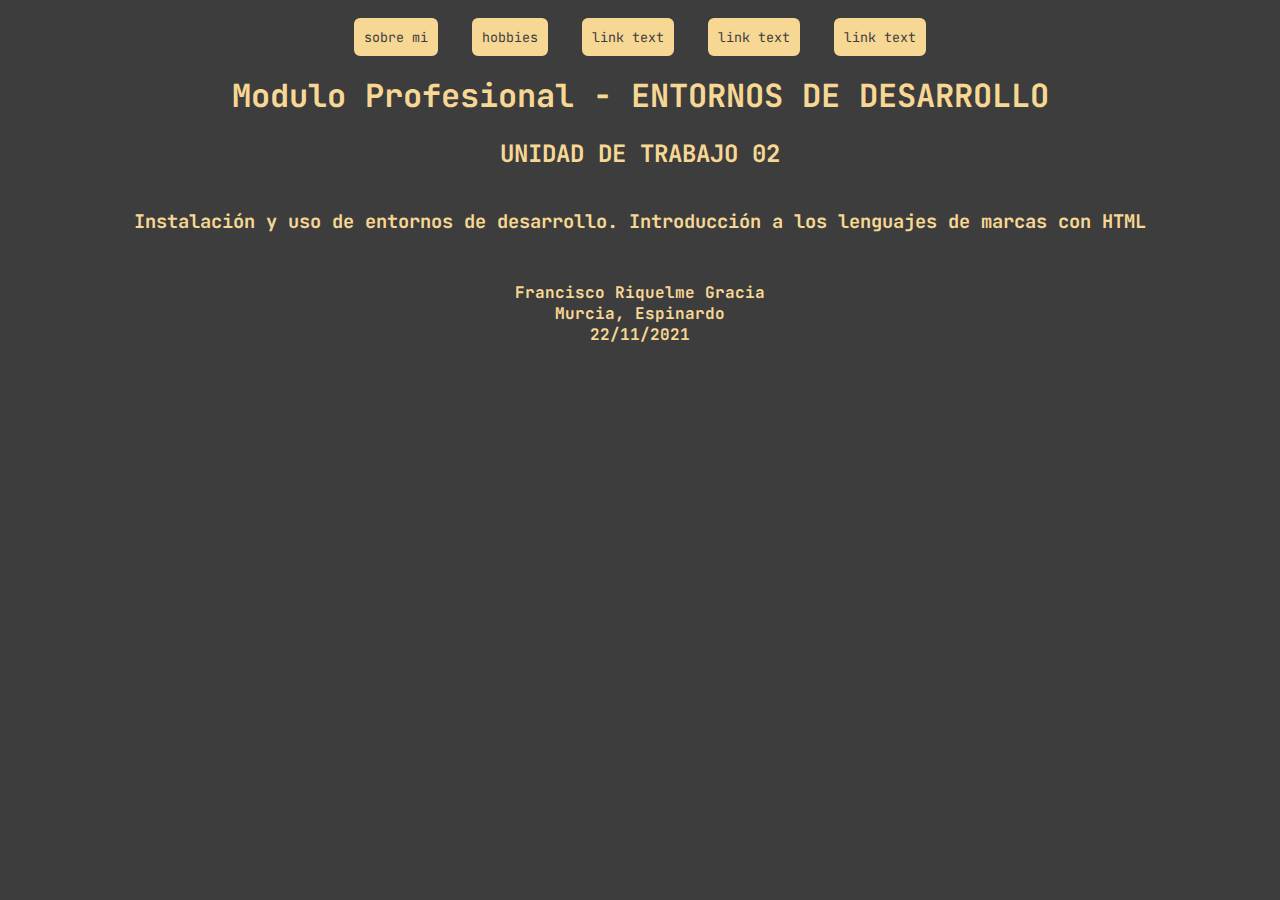
<file: riquelme_gracia_francisco_TareaHTML/index.html>
<!DOCTYPE html>
<html lang="en">
  <head>
    <meta charset="UTF-8" />
    <meta http-equiv="X-UA-Compatible" content="IE=edge" />
    <meta name="viewport" content="width=device-width, initial-scale=1.0" />
    <link rel="stylesheet" href="style.css" />
    <link rel="preconnect" href="https://fonts.googleapis.com">
    <link rel="preconnect" href="https://fonts.gstatic.com" crossorigin>
    <link href="https://fonts.googleapis.com/css2?family=JetBrains+Mono:wght@100&display=swap" rel="stylesheet">
    <title>Document</title>
  </head>
  <body>
    <header>
      <ul class="indice">
        <button class="boton_ini">
          <li><a href="franciscoriquelmegracia.html">sobre mi</a></li>
        </button>
        <button class="boton_ini">
          <li><a href="hobbies.html">hobbies</a></li>
        </button>
        <button class="boton_ini">
          <li><a href="url">link text</a></li>
        </button>
        <button class="boton_ini">
          <li><a href="url">link text</a></li>
        </button>
        <button class="boton_ini">
          <li><a href="url">link text</a></li>
        </button>
      </ul>
    </header>
    <h1>Modulo Profesional - ENTORNOS DE DESARROLLO</h1>
    <br />
    <h2>UNIDAD DE TRABAJO 02</h2>
    <br />
    <h3>
      Instalación y uso de entornos de desarrollo. Introducción a los lenguajes
      de marcas con HTML
    </h3>

    <p class="nombreYapellidos">
      <b>
        Francisco Riquelme Gracia <br />
        Murcia, Espinardo <br />
        22/11/2021</b
      >
    </p>
  </body>
</html>
</file>
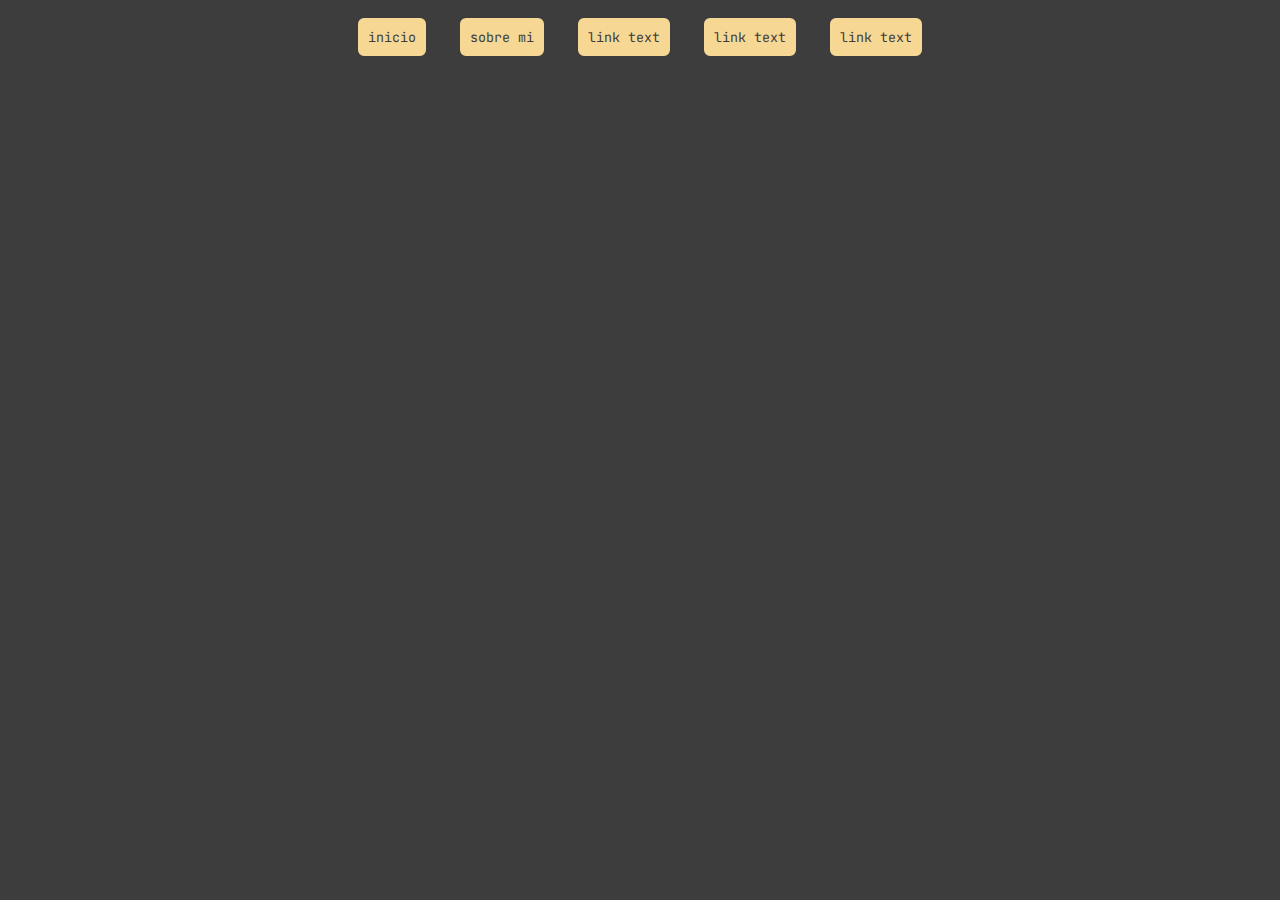
<file: riquelme_gracia_francisco_TareaHTML/hobbies.html>
<!DOCTYPE html>
<html lang="en">
  <head>
    <meta charset="UTF-8" />
    <meta http-equiv="X-UA-Compatible" content="IE=edge" />
    <meta name="viewport" content="width=device-width, initial-scale=1.0" />
    <link rel="stylesheet" href="style.css" />
    <link rel="preconnect" href="https://fonts.googleapis.com" />
    <link rel="preconnect" href="https://fonts.gstatic.com" crossorigin />
    <link
      href="https://fonts.googleapis.com/css2?family=JetBrains+Mono:wght@100&display=swap"
      rel="stylesheet"
    />
    <title>Document</title>
  </head>
  <body>
    <header>
      <ul class="indice">
        <button class="boton_ini">
          <li><a href="index.html">inicio</a></li>
        </button>
        <button class="boton_ini">
          <li><a href="franciscoriquelmegracia.html">sobre mi</a></li>
        </button>
        <button class="boton_ini">
          <li><a href="url">link text</a></li>
        </button>
        <button class="boton_ini">
          <li><a href="url">link text</a></li>
        </button>
        <button class="boton_ini">
          <li><a href="url">link text</a></li>
        </button>
      </ul>
    </header>
  </body>
</html>
</file>
<file: riquelme_gracia_francisco_TareaHTML/style.css>
body {
  background-color: #3d3d3d;
  text-align: center;
  color: #f7d794;
  font-family: 'JetBrains Mono', monospace;
}
header {
  text-align: center;
}
h1,
h2 {
  margin: 0px;
}

.nombreYapellidos {
    padding: 30px 0px;
}
/* ----------------------------- //NOTE botones ----------------------------- */

.boton_ini {
    color: #f7d794;
    padding: 10px;
    border-style: solid;
    border-radius: 8px;
    border-color: #3d3d3d;
    background: #f7d794;
    margin: 0 10px;
    transition-duration: 600ms;
    font-family: 'JetBrains Mono', monospace;
}

.boton_ini:hover {
    border-color: #f7d794;
    background: #3d3d3d; 
    border-width: 4px;
}

/* -------------------------------------------------------------------------- */
/* -------------------------- //NOTE quitar listas -------------------------- */
a {
    text-decoration: none;
    color: #3d3d3d;
}
a:hover {
    color: #f7d794;
}
.indice {
  list-style-type: none;
  padding-left: 0%;
  border: 16px;
}
/* -------------------------------------------------------------------------- */
.yo {
margin: 0px 5px 5px 0px;
max-width: 75%;
height: auto;
float: left;
}
.container {
  margin: 0cm 5cm;
}
.texto {
  text-justify: auto;
}
</file>
